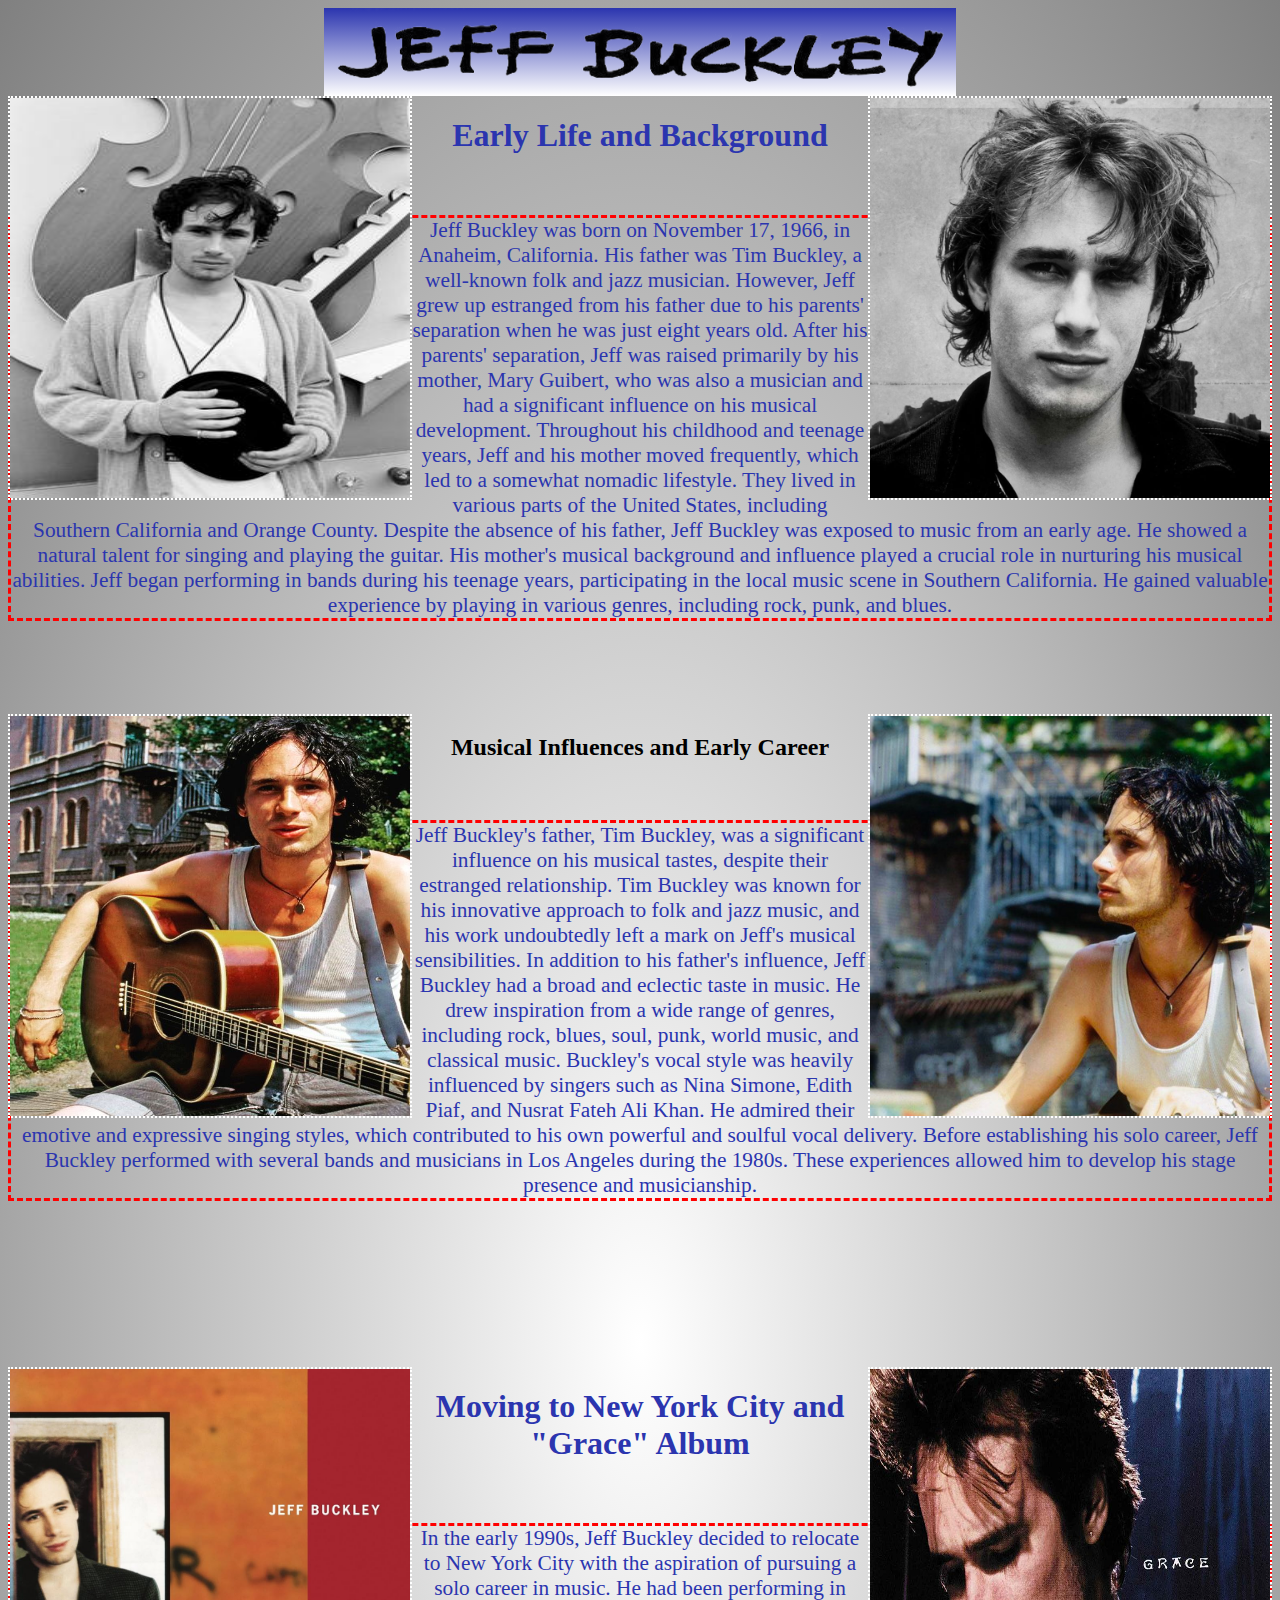
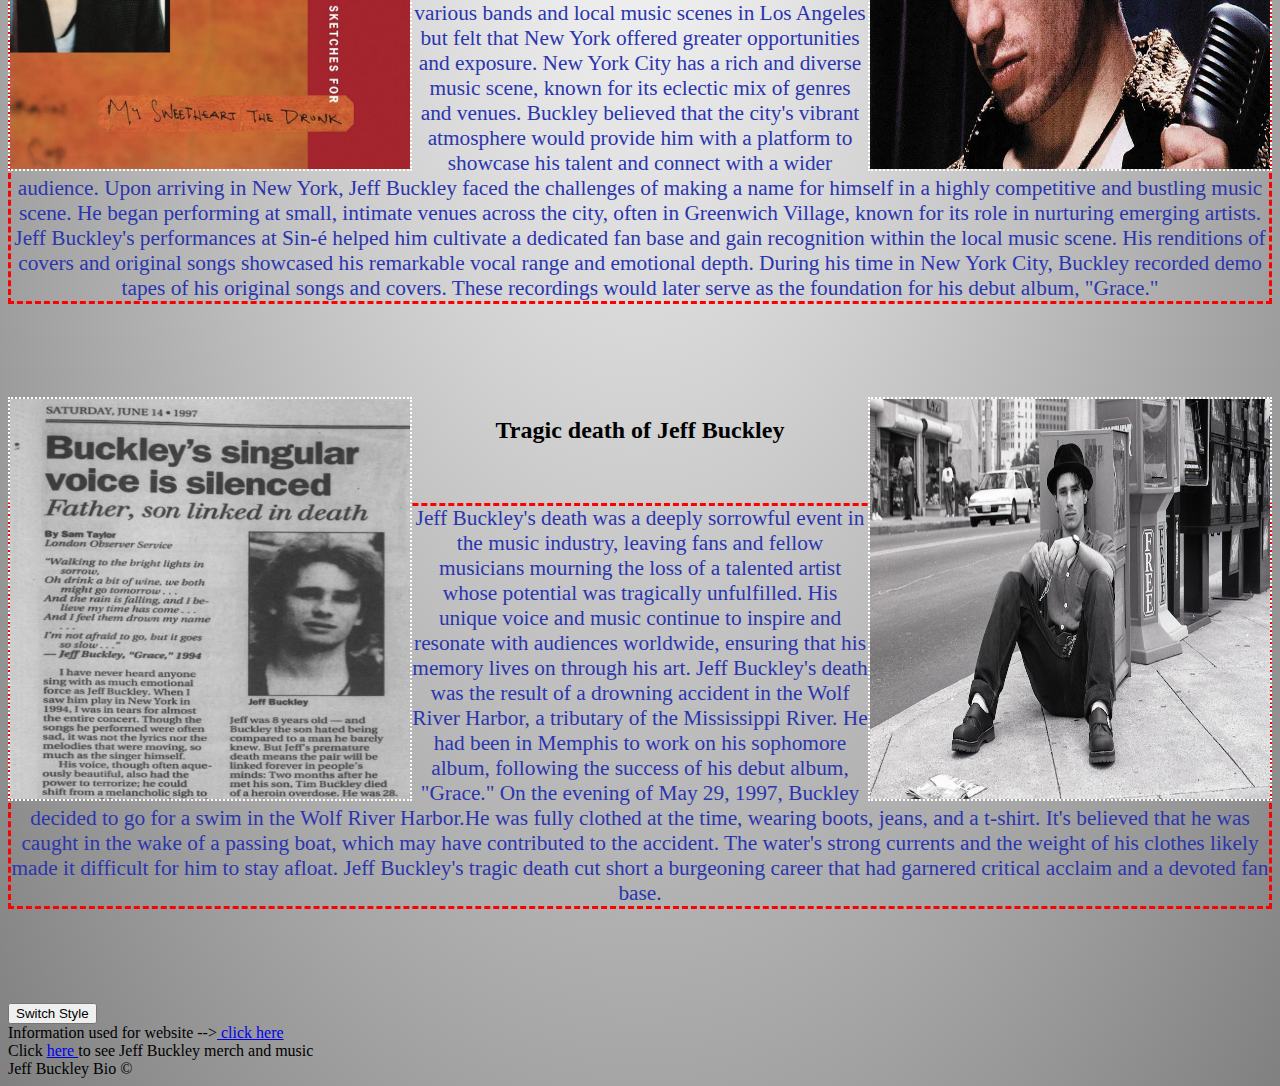
<file: index.html>
<head>
  <title>Jeff Buckley Biography Page</title>
  <link id= csslink rel="stylesheet" type="text/css" href="main.css" />
  
  <script>
	    function toggleCSS() {
          // Obtains the <link> element that links to the css (by using its id).
          var currentCSS = document.getElementById('csslink');

          // Change the value of href attribute to change the css file.
          if (currentCSS.getAttribute('href') == 'main.css') {
            currentCSS.setAttribute('href', 'alternate.css');
          } else {
            currentCSS.setAttribute('href', 'main.css');
          }
      }
  </script>
</head>
<body>
  <img src="Jeff_Buckley_(Logo).png" alt="Buckley logo" class = "center" id = "logo">
  <img src="Jeff1.jpg" alt="Jeff Buckley 1997" width = 400 height = 400 class="align-right" id = "border-img">
  <img src="Jeff_Buckley.jpg" alt="Jeff Buckley 1997" width = 400 height = 400 class="align-left"id = "border-img">
  <h1>Early Life and Background</h1></br>
  <p class="text-p">Jeff Buckley was born on November 17, 1966, in Anaheim, California. His father was Tim Buckley, a well-known folk and jazz musician. However, Jeff grew up estranged from his father due to his parents' separation when he was just eight years old. After his parents' separation, Jeff was raised primarily by his mother, Mary Guibert, who was also a musician and had a significant influence on his musical development. Throughout his childhood and teenage years, Jeff and his mother moved frequently, which led to a somewhat nomadic lifestyle. They lived in various parts of the United States, including Southern California and Orange County. Despite the absence of his father, Jeff Buckley was exposed to music from an early age. He showed a natural talent for singing and playing the guitar. His mother's musical background and influence played a crucial role in nurturing his musical abilities. Jeff began performing in bands during his teenage years, participating in the local music scene in Southern California. He gained valuable experience by playing in various genres, including rock, punk, and blues.</p></br></br></br></br>
  <img src="2.jpg" alt="Jeff Buckley 1997" width = 400 height = 400 class="align-right" id = "border-img">
  <img src="3.jpg" alt="Jeff Buckley 1997" width = 400 height = 400 class="align-left" id = "border-img">
  <h2>Musical Influences and Early Career</h2></br>
  <p class="text-p">Jeff Buckley's father, Tim Buckley, was a significant influence on his musical tastes, despite their estranged relationship. Tim Buckley was known for his innovative approach to folk and jazz music, and his work undoubtedly left a mark on Jeff's musical sensibilities. In addition to his father's influence, Jeff Buckley had a broad and eclectic taste in music. He drew inspiration from a wide range of genres, including rock, blues, soul, punk, world music, and classical music. Buckley's vocal style was heavily influenced by singers such as Nina Simone, Edith Piaf, and Nusrat Fateh Ali Khan. He admired their emotive and expressive singing styles, which contributed to his own powerful and soulful vocal delivery. Before establishing his solo career, Jeff Buckley performed with several bands and musicians in Los Angeles during the 1980s. These experiences allowed him to develop his stage presence and musicianship. </p></br></br></br></br></br></br></br></br>
  <img src="7.jpg" alt="Jeff Buckley 1997" width = 400 height = 400 class="align-right" id = "border-img">
  <img src="5.jpg" alt="Jeff Buckley 1997" width = 400 height = 400 class="align-left" id = "border-img">
  <h1>Moving to New York City and "Grace" Album</h1></br>
  <p class="text-p"> In the early 1990s, Jeff Buckley decided to relocate to New York City with the aspiration of pursuing a solo career in music. He had been performing in various bands and local music scenes in Los Angeles but felt that New York offered greater opportunities and exposure. New York City has a rich and diverse music scene, known for its eclectic mix of genres and venues. Buckley believed that the city's vibrant atmosphere would provide him with a platform to showcase his talent and connect with a wider audience. Upon arriving in New York, Jeff Buckley faced the challenges of making a name for himself in a highly competitive and bustling music scene. He began performing at small, intimate venues across the city, often in Greenwich Village, known for its role in nurturing emerging artists. Jeff Buckley's performances at Sin-é helped him cultivate a dedicated fan base and gain recognition within the local music scene. His renditions of covers and original songs showcased his remarkable vocal range and emotional depth. During his time in New York City, Buckley recorded demo tapes of his original songs and covers. These recordings would later serve as the foundation for his debut album, "Grace." </p></br></br></br></br>
  <img src="8.jpg" alt="Jeff Buckley 1997" width = 400 height = 400 class="align-right" id = "border-img">
  <img src="9.jpg" alt="Jeff Buckley 1997" width = 400 height = 400 class="align-left" id = "border-img">
  <h2>Tragic death of Jeff Buckley</h2></br>
  <p class="text-p">Jeff Buckley's death was a deeply sorrowful event in the music industry, leaving fans and fellow musicians mourning the loss of a talented artist whose potential was tragically unfulfilled. His unique voice and music continue to inspire and resonate with audiences worldwide, ensuring that his memory lives on through his art. Jeff Buckley's death was the result of a drowning accident in the Wolf River Harbor, a tributary of the Mississippi River.
He had been in Memphis to work on his sophomore album, following the success of his debut album, "Grace." On the evening of May 29, 1997, Buckley decided to go for a swim in the Wolf River Harbor.He was fully clothed at the time, wearing boots, jeans, and a t-shirt. It's believed that he was caught in the wake of a passing boat, which may have contributed to the accident. The water's strong currents and the weight of his clothes likely made it difficult for him to stay afloat. Jeff Buckley's tragic death cut short a burgeoning career that had garnered critical acclaim and a devoted fan base.</p></br></br></br></br>
  <button onclick="toggleCSS()">Switch Style</button>
</body>
<footer>
  <div>Information used for website --><a href="https://www.biography.com/musicians/jeff-buckley">  click here </a></div>
  <div>Click <a href="Jeff.html"> here </a> to see Jeff Buckley merch and music</div>
  <div>Jeff Buckley Bio ©</div>
</footer>
</file>
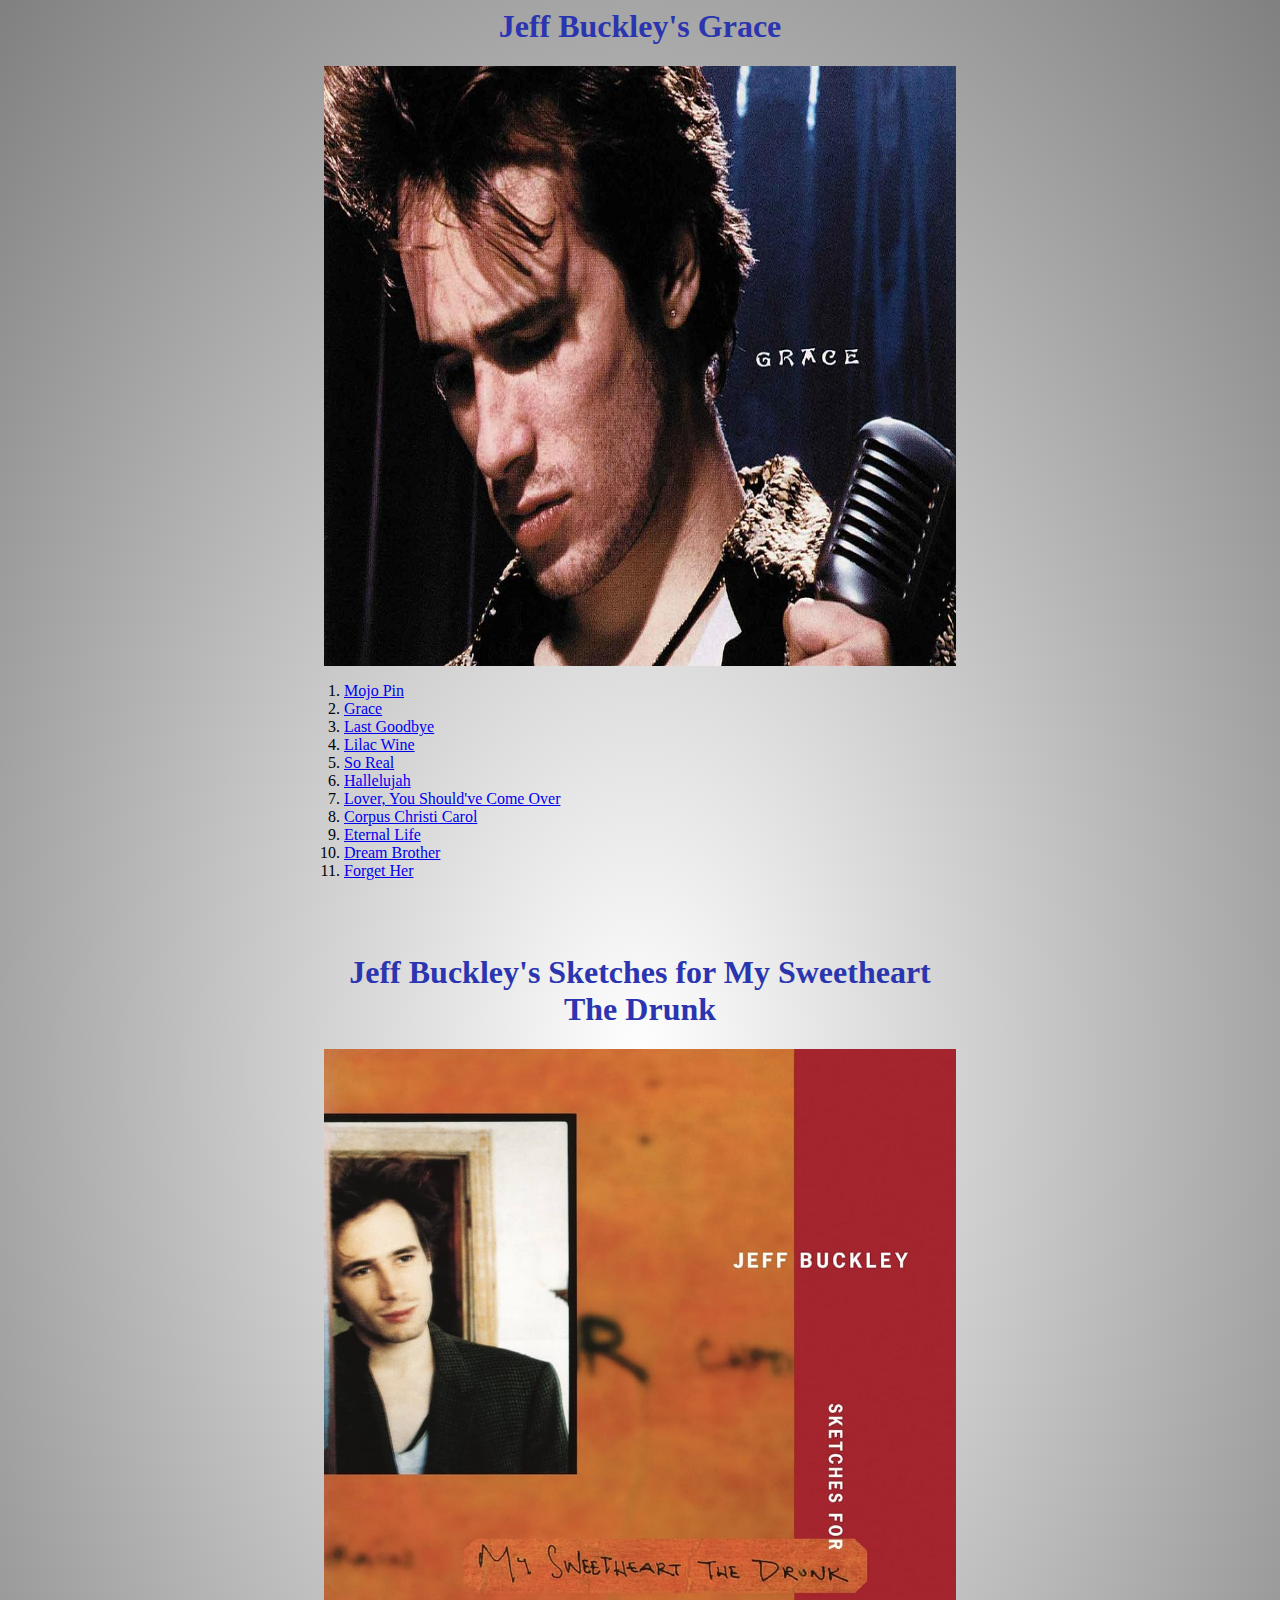
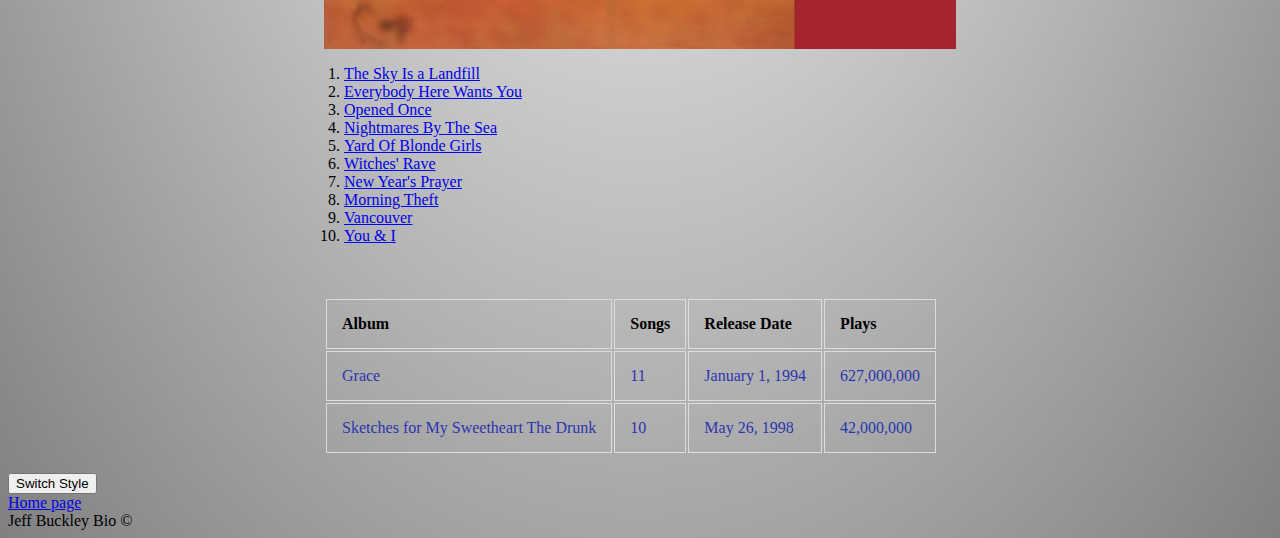
<file: Jeff.html>
<head>
  <title>Jeff Buckley music Page</title>
  <link id="csslink" rel="stylesheet" type="text/css" href="main.css" />
  <script>
	    function toggleCSS() {
          // Obtains the <link> element that links to the css (by using its id).
          var currentCSS = document.getElementById('csslink');

          // Change the value of href attribute to change the css file.
          if (currentCSS.getAttribute('href') == 'main.css') {
            currentCSS.setAttribute('href', 'alternate.css');
          } else {
            currentCSS.setAttribute('href', 'main.css');
          }
      }
  </script>
</head>
<body>
  <h1 class = "center">Jeff Buckley's Grace</h1>
  <p><a href = "https://www.amazon.com/Grace-Jeff-Buckley/dp/B0000029DD"><img src="7.jpg" alt="grace" width = 400 height = 600 class = "center"></a></p>
  <ol class = "center">
    <li><a href ="https://www.youtube.com/watch?v=Svo7LZbnUVw">Mojo Pin</a></li>
    <li><a href ="https://www.youtube.com/watch?v=xxjBHKNSM38">Grace</a></li>
    <li><a href = "https://www.youtube.com/watch?v=BtS0rwQK_pI">Last Goodbye</a></li>
    <li><a href = "https://www.youtube.com/watch?v=5PC68rEfF-o">Lilac Wine</a></li>
    <li><a href = "https://www.youtube.com/watch?v=EcaxrqhUJ4c">So Real</a></li>
    <li><a href = "https://www.youtube.com/watch?v=y8AWFf7EAc4">Hallelujah</a></li>
    <li><a href = "https://www.youtube.com/watch?v=HxfE6PJmGS8">Lover, You Should've Come Over</a></li>
    <li><a href = "https://www.youtube.com/watch?v=wxqwq9BnjT0">Corpus Christi Carol</a></li>
    <li><a href = "https://www.youtube.com/watch?v=OFgHy-ia8RM">Eternal Life</a></li>
    <li><a href = "https://www.youtube.com/watch?v=x7z_2QRELhw">Dream Brother</a></li>
    <li><a href = "https://www.youtube.com/watch?v=HO0svGjVEP8">Forget Her</a></li>
  </ol></br></br>
  <h1 class = "center">Jeff Buckley's Sketches for My Sweetheart The Drunk</h1>
  <p><a href = "https://www.amazon.com/Sketches-Sweetheart-Drunk-Jeff-Buckley/dp/B000006O7C"><img src="5.jpg" alt="grace" width = 400 height = 600 class = "center"></a></p>
  <ol class = "center">
    <li><a href ="https://www.youtube.com/watch?v=pIMKYryXHzg&list=PLubaifwtWlQ_np_8_0zhUngvvc_SAV7_y">The Sky Is a Landfill</a></li>
    <li><a href ="https://www.youtube.com/watch?v=hGzHCvkndnI&list=PLubaifwtWlQ_np_8_0zhUngvvc_SAV7_y&index=2">Everybody Here Wants You</a></li>
    <li><a href = "https://www.youtube.com/watch?v=LT3cb9C-b6U&list=PLubaifwtWlQ_np_8_0zhUngvvc_SAV7_y&index=3">Opened Once</a></li>
    <li><a href = "https://www.youtube.com/watch?v=un9VmOSzzCs&list=PLubaifwtWlQ_np_8_0zhUngvvc_SAV7_y&index=4">Nightmares By The Sea</a></li>
    <li><a href = "https://www.youtube.com/watch?v=C2b6hQ5wib8&list=PLubaifwtWlQ_np_8_0zhUngvvc_SAV7_y&index=5">Yard Of Blonde Girls</a></li>
    <li><a href = "https://www.youtube.com/watch?v=4GAq_oHPXto&list=PLubaifwtWlQ_np_8_0zhUngvvc_SAV7_y&index=6">Witches' Rave</a></li>
    <li><a href = "https://www.youtube.com/watch?v=e4ohxpv5CQs&list=PLubaifwtWlQ_np_8_0zhUngvvc_SAV7_y&index=10">New Year's Prayer</a></li>
    <li><a href = "https://www.youtube.com/watch?v=V1ygFXUe6k4&list=PLubaifwtWlQ_np_8_0zhUngvvc_SAV7_y&index=7">Morning Theft</a></li>
    <li><a href = "https://www.youtube.com/watch?v=m0_pFAh6cbw&list=PLubaifwtWlQ_np_8_0zhUngvvc_SAV7_y&index=8">Vancouver</a></li>
    <li><a href = "https://www.youtube.com/watch?v=XGUTetiHcDM&list=PLubaifwtWlQ_np_8_0zhUngvvc_SAV7_y&index=9">You & I</a></li>
  </ol></br></br>
<table class = "center">
  <tr>
    <th>Album</th>
    <th>Songs</th>
    <th>Release Date</th>
    <th>Plays</th>
  </tr>
  <tr>
    <td>Grace</td>
    <td>11</td>
    <td>January 1, 1994</td>
    <td>627,000,000</td>
  </tr>
  <tr>
    <td>Sketches for My Sweetheart The Drunk</td>
    <td>10</td>
    <td>May 26, 1998</td>
    <td>42,000,000</td>
  </tr>
</table>
</br>
  <button onclick="toggleCSS()">Switch Style</button>
</body>
<footer>
  <div><a href="index.html">Home page </a></div>
  <div>Jeff Buckley Bio ©</div>
</footer>
</file>
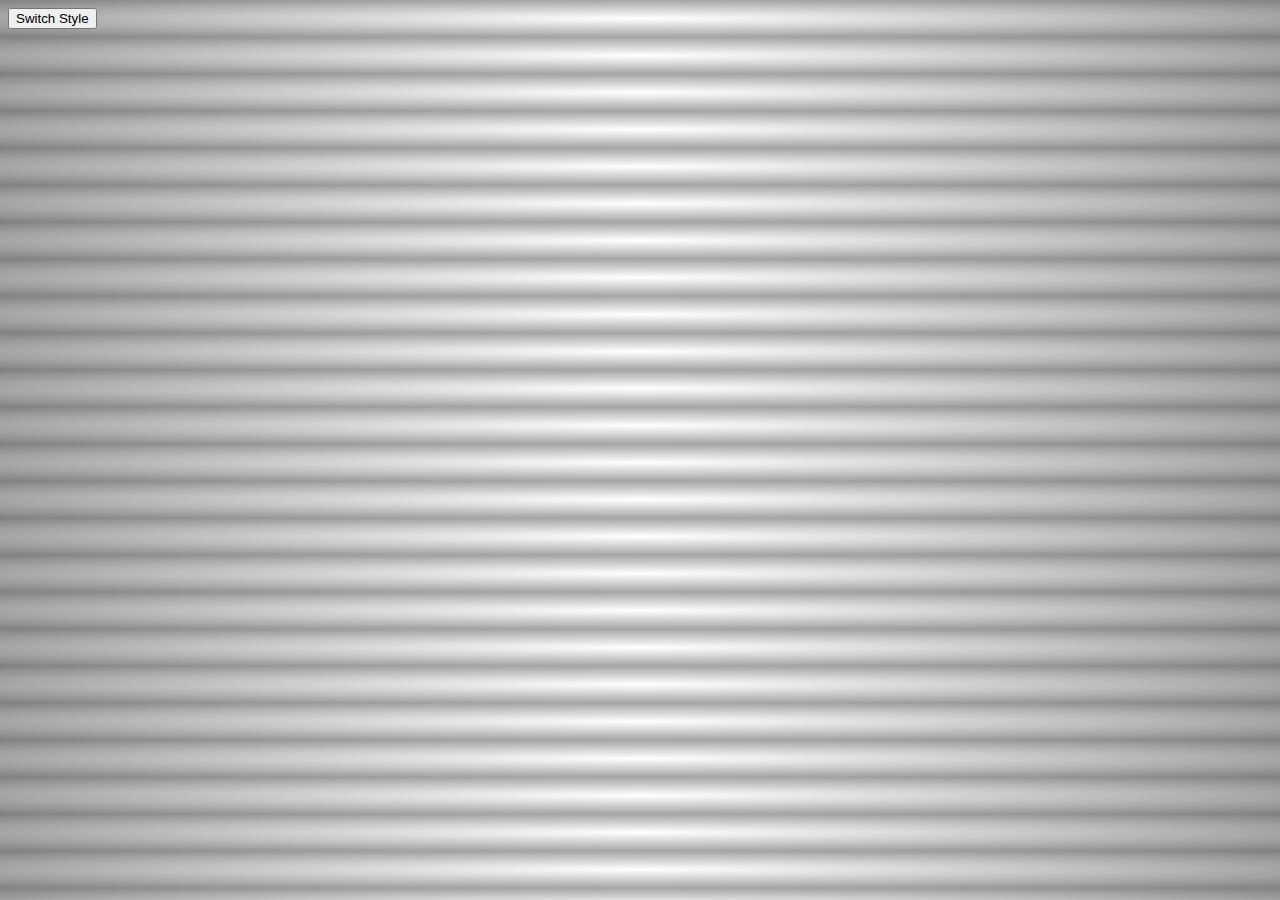
<file: toggleCSS.html>
<!-- Sample Code to include in Project 1 -->
<!DOCTYPE html>
<html lang="en">
<head>
	<meta charset="utf-8">
  <title>Title of Project 1</title>
	 
  <!-- This is the link to the main stylesheet. -->	 
  <link id='csslink' rel="stylesheet" href="main.css" />

	<!-- Next is the JavaScript code that makes the "Switch Style" button work. -->
   <script>
	    function toggleCSS() {
          // Obtains the <link> element that links to the css (by using its id).
          var currentCSS = document.getElementById('csslink');

          // Change the value of href attribute to change the css file.
          if (currentCSS.getAttribute('href') == 'main.css') {
            currentCSS.setAttribute('href', 'alternate.css');
          } else {
            currentCSS.setAttribute('href', 'main.css');
          }
      }
  </script>
</head>
<body>  
	<!-- This is the "Switch Style" button used to toggle between CSS files. 
	     It may be placed anywhere on your page. --> 
  <button onclick="toggleCSS()">Switch Style</button>

  <!-- Add more HTML code here -->   

</body>
</html>
</file>
<file: main.css>
body {
  background: radial-gradient(white, gray);
}

h1 {
  color: #2B35AF;
  font-family: georgia;
  text-align: center;
}

h2 {
  text-align: center;
}

th, td {
  padding: 15px;
  text-align: left;
  border: 1px solid #ddd;
}

th {
  font-family: georgia;
  font-size: 12pt;
  color: black;
}

td {
  font-family: georgia;
  font-size: 12pt;
  color: #2B35AF;
}

ol {
  font-family: georgia;
  font-size: 12pt;
}
.text-p {
  text-align: center;
  font-family: georgia;
  color: #2B35AF;
  font-size: 16pt;
  border: medium dashed red;
  
}

.align-right {
  display: block;
  float:right;
  
}

.align-left {
  float: left;
}

.center {
  display: block;
  margin-left: auto;
  margin-right: auto;
  width: 50%;
}

.purchase {
  font-family: georgia;
  font-size: 12pt;
}

#logo {
  background: linear-gradient(#2B35AF, white)
}

#border-img {
  border: white 2px dotted;
}

img:hover {
  transform: scale(0.95);
}
</file>
